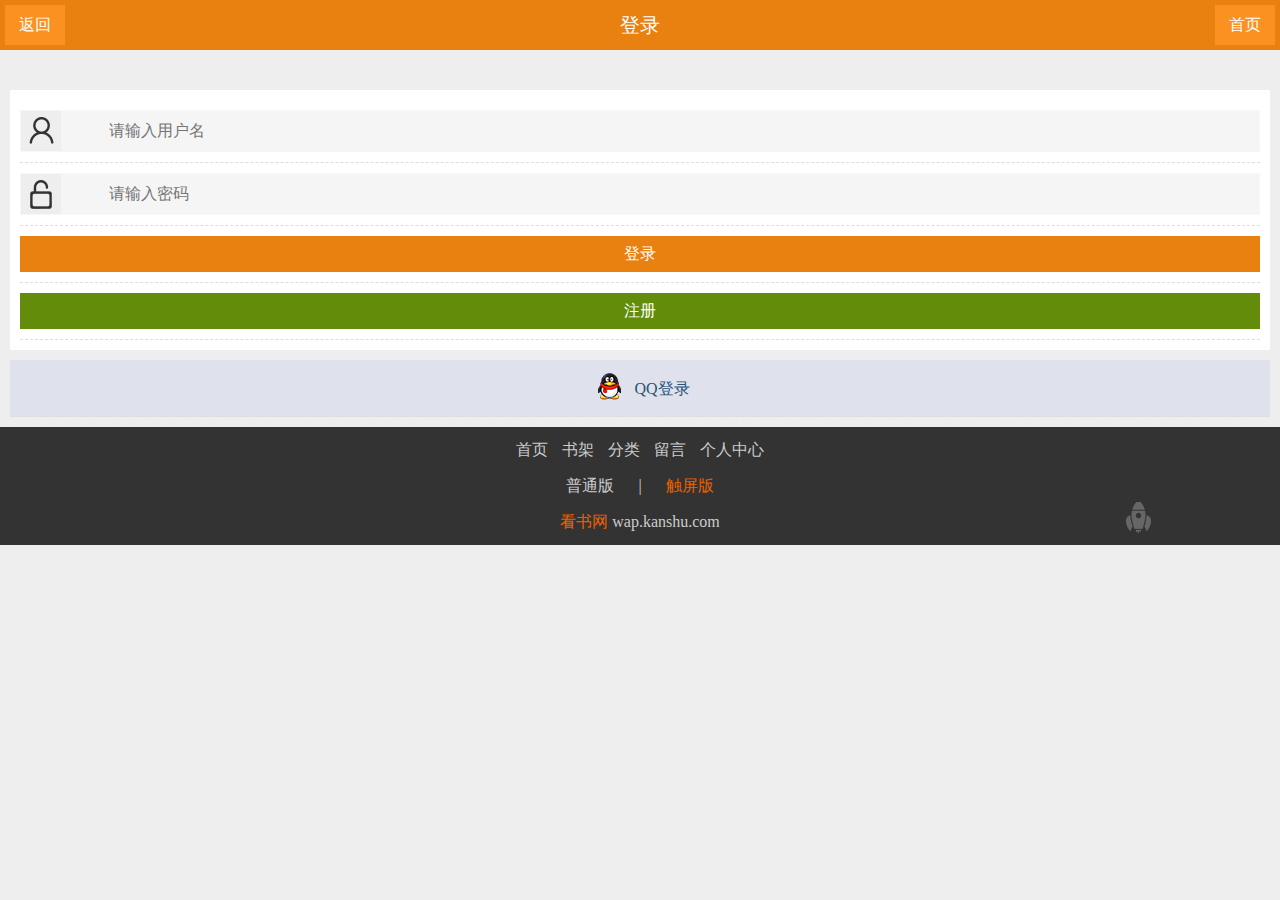
<file: novel/WebRoot/login.html>
<?xml version="1.0" encoding="utf-8" ?>
<!DOCTYPE html PUBLIC "-//WAPFORUM//DTD XHTML Mobile 1.0//EN" "http://www.wapforum.org/DTD/xhtml-mobile10.dtd">
<html>
    
    <head>
        <meta http-equiv="Content-Type" content="text/html; charset=utf-8" />
        <meta name="keywords" content="手机小说，网络小说，免费小说，都市小说，言情小说，玄幻小说，网游小说，军事小说，历史小说，穿越小说"
        />
        <meta name="description" content="看书网,专业原创小说网站,提供最新言情,都市校园,穿越,网游,玄幻,武侠,科幻,历史等小说免费阅读和小说下载,是最好看的小说阅读网。看小说,就上看书网！"
        />
        <link rel="canonical" href="login" />
        <title>
            看书网触屏版手机wap小说网站模板
        </title>
        <link href="img/favicon.png" rel="apple-touch-icon-precomposed" />
        <meta name="viewport" content="width=device-width, minimum-scale=1, maximum-scale=1,user-scalable=no">
        <link rel="stylesheet" href="css/style.css">
    </head>
    
    <body>
        <script type="text/javascript">
            var ks_host = "3g";
            var ks_uid = 0;
        </script>
        <script src="script/require.js">
        </script>
        <div class="header">
            <span class="nav_left">
                <a href="javascript:history.go(-1)">
                    返回
                </a>
            </span>
            <span class="nav_right">
                <a href="index.html">
                    首页
                </a>
            </span>
            <h1>
                登录
            </h1>
        </div>
        <div class="wrap">
            <div class="t_p">
                <p>
                </p>
            </div>
            <div class="section">
                <div class="login">
                    <form action="/3g/login/login?cnl=kanshu" method="post" name="loginform"
                    id="loginform" class="chargemsg">
                        <input type="hidden" name="sid" value="-jlfcT4pLcKDMWGdK6tas1" />
                        <ul class="blist">
                            <li class="item">
                                <div class="item_box">
                                    <span class="icons icon_log fl">
                                    </span>
                                    <span class="item_inp">
                                        <input placeholder="请输入用户名" name="username" id="username" class="t_i"
                                        value="" maxlength="12" required="" type="text">
                                    </span>
                                </div>
                            </li>
                            <li class="item">
                                <div class="item_box">
                                    <span class="icons icon_pass">
                                    </span>
                                    <span class="item_inp">
                                        <input placeholder="请输入密码" name="password" id="password" class="t_i" value=""
                                        maxlength="15" required="" type="password">
                                    </span>
                                </div>
                            </li>
                            <li class="item">
                                <input class="t_b btn_log" value="登录" type="submit">
                            </li>
                            <li class="item">
                                <a href="login/reg.html" class="t_b btn_reg">
                                    注册
                                </a>
                            </li>
                        </ul>
                    </form>
                </div>
            </div>
            <div class="block">
                <ul class="blist">
                    <li class="item">
                        <a href="login/qq@cnl=kanshu&sid=-jlfcT4pLcKDMWGdK6tas1" class="t_b">
                            <i class="icons icon_qq">
                            </i>
                            QQ登录
                        </a>
                    </li>
                </ul>
            </div>
        </div>
        <div class="footer home-bg">
            <div class="footer_nav clearfix">
                <a href="index@cnl=kanshu&sid=-jlfcT4pLcKDMWGdK6tas1">
                    首页
                </a>
                <a href="bookshelf@cnl=kanshu&sid=-jlfcT4pLcKDMWGdK6tas1">
                    书架
                </a>
                <a href="classifi@cnl=kanshu&sid=-jlfcT4pLcKDMWGdK6tas1">
                    分类
                </a>
                <a href="feedback@cnl=kanshu&sid=-jlfcT4pLcKDMWGdK6tas1">
                    留言
                </a>
                <a href="usercenter@cnl=kanshu&sid=-jlfcT4pLcKDMWGdK6tas1">
                    个人中心
                </a>
            </div>
            <p class="edition mt20">
                <span>
                    <a href="20/login@cnl=kanshu&sid=-jlfcT4pLcKDMWGdK6tas1">
                        普通版
                    </a>
                    |
                    <a href="##" class="select">
                        触屏版
                    </a>
                </span>
            </p>
            <p class="copyright mt20">
                <b>
                    看书网
                </b>
                wap.kanshu.com
            </p>
            <span id="gotop" class="icons icon-gotop">
            </span>
        </div>
        <script src="script/mobile.js">
        </script>
        <script src="script/common.js">
        </script>
        <div class="pop_cover">
        </div>
        <div class="pop_tip">
            <div class="pop_inner">
                <div class="pop_cont">
                </div>
            </div>
        </div>
    </body>

</html>
</file>
<file: novel/WebRoot/css/style.css>
@charset "utf-8";/* CSS Document */*{margin:0; padding:0; list-style:none}body, div, dl, dt, dd, ul, ol, li, h1, h2, h3, h4, h5, h6, pre, code, form, fieldset, legend, label, input, textarea, p, blockquote, th, td, b{margin:0; padding:0}table{border-collapse:collapse; border-spacing:0}address, caption, cite, code, dfn, em, strong, th, var, i, b{font-style:normal; font-weight:normal}ol, ul{list-style:none}caption, th{text-align:left}h1, h2, h3, h4, h5, h6{font-weight:normal}blockquote, q{quotes:none} blockquote:before, blockquote:after, q:before, q:after{content:''; content:none}:link, :visited{text-decoration:none}abbr, acronym{border:0; font-variant:normal}sup{font-size:100%; vertical-align:text-top}sub{font-size:100%; vertical-align:text-bottom}input, textarea, img{border:0 none; resize:none; font-family:微软雅黑}input,button,select,textarea{outline:none}input[type=button], input[type=submit]{cursor:pointer; -webkit-appearance:none; border-radius:0}input{-webkit-transition:box-shadow 0.30s ease-in-out; -moz-transition:box-shadow 0.30s ease-in-out;}input[type=input]:focus, textarea:focus{outline:none; box-shadow:0 0 8px rgba(103, 166, 217, 1);}/* global style */body{font-size:100%; line-height:100%; font-family:"微软雅黑"; color:#111111; background-color:#eeeeee;}a{color:#000000; text-decoration:none; outline:none}a:link, a:activied{color:#000000}/**,*:after,*:before{ -webkit-box-sizing: border-box; -moz-box-sizing:border-box; box-sizing: border-box;-webkit-tap-highlight-color: rgba(0, 0, 0, 0);-webkit-touch-callout: none;-webkit-user-drag: none;-webkit-user-select: none;-ms-user-select: none;-ms-touch-action: none;-moz-user-select: -moz-none}*//*clearfix*/.clearfix:after, .tab-menu:after, .blist li>a:after, .btm_nav:after, .blink:after, .blist .head:after, .blist .row:after{content:"."; display:block; height:0; clear:both; visibility:hidden}.clearfix, .tab-menu, .blist li a, .btm_nav, .blink, .blist .head , .blist .row{zoom:1}/* layout */.wrap{width:100%; min-width:320px; min-height:320px; -moz-transition:background 0.3s ease-in, color 0.5s ease-out; -webkit-transition:background 0.3s ease-in, color 0.5s ease-out; -o-transition:background 0.3s ease-in, color 0.5s ease-out; transition:background 0.3s ease-in, color 0.5s ease-out;}.fl{float:left}.fr{float:right}.mt5{margin-top:5px}.mt8{margin-top:8px}.mt10{margin-top:10px}.mt15{margin-top:15px}.mt20{margin-top:20px}.ml5{margin-left:5px}.ml8{margin-left:8px}.ml10{margin-left:10px}.ml15{margin-left:15px}.mr5{margin-right:5px}.mr8{margin-right:8px}.mr10{margin-right:10px}.mr15{margin-right:15px}.mr20{margin-right:20px}.mr15{margin-right:15px}.pt10{padding-top:10px}.pt20{padding-top:20px}.pl10{padding-left:10px}.bk, a.bk{color:#000000}.gy, a.gy{color:#888888}.ye, a.ye, .more, a.more{color:#eb6100}.bggy{background-color:#666666}.bgye{background-color:#eb6100}.bgGray{background-color:#eeeeee}.bgDark{background-color:#333333}.bgYel{background-color:#e98110}.bgwt{background-color:#ffffff}/* icons */.icons{display:block; background-image:url(../img/icon_ks.png); background-repeat:no-repeat; }.icons.ib{display:inline-block; vertical-align:middle; position:relative;  text-align:center}.icon_log{background-position:8px -120px}.icon_pass{background-position:8px -158px}.icon_qq{background-position:8px -200px}.icon_cmt{background-position:2px -238px}.icon_flw{background-position:2px -86px}.icon_mny{background-position:2px -268px}.icon_fan{background-position:5px -300px}.icon_vip{width:44px; height:20px; line-height:20px; color:#f2e409; background-position:-194px 0}.icon_VIP1{width:30px; height:20px; line-height:20px; background-position:-194px 0}.icon_VIP2{width:30px; height:20px; line-height:20px; background-position:-194px -20px}.icon_VIP3{width:30px; height:20px; line-height:20px; background-position:-194px -42px}.icon_VIP4{width:30px; height:20px; line-height:20px; background-position:-194px -66px}.icon_VIP5{width:30px; height:20px; line-height:20px; background-position:-194px -86px}.icon_VIP6{width:30px; height:20px; line-height:20px; background-position:-194px -110px}.icon_VIP7{width:30px; height:20px; line-height:20px; background-position:-194px -132px}.icon_VIP8{width:30px; height:20px; line-height:20px; background-position:-194px -154px}.icon_VIP9{width:30px; height:20px; line-height:20px; background-position:-194px -175px}.icon_VIP10{width:30px; height:20px; line-height:20px; background-position:-194px -198px}.icon_VIP11{width:30px; height:20px; line-height:20px; background-position:-194px -220px}.icon_VIP12{width:30px; height:20px; line-height:20px; background-position:-194px -240px}.icon_VIP13{width:30px; height:20px; line-height:20px; background-position:-194px -264px}.icon_VIP14{width:30px; height:20px; line-height:20px; background-position:-194px -285px}.icon_VIP15{width:30px; height:20px; line-height:20px; background-position:-194px -308px}.icon_VIP16{width:30px; height:20px; line-height:20px; background-position:-194px -332px}.icon_VIP17{width:30px; height:20px; line-height:20px; background-position:-194px -352px}.icon_VIP18{width:30px; height:20px; line-height:20px; background-position:-194px -375px}.icon_nVIP1{width:30px; height:20px; line-height:20px; background-position:-230px 0}.icon_nVIP2{width:30px; height:20px; line-height:20px; background-position:-230px -20px}.icon_nVIP3{width:30px; height:20px; line-height:20px; background-position:-230px -42px}.icon_nVIP4{width:30px; height:20px; line-height:20px; background-position:-230px -66px}.icon_nVIP5{width:30px; height:20px; line-height:20px; background-position:-230px -86px}.icon_nVIP6{width:30px; height:20px; line-height:20px; background-position:-230px -110px}.icon_nVIP7{width:30px; height:20px; line-height:20px; background-position:-230px -132px}.icon_nVIP8{width:30px; height:20px; line-height:20px; background-position:-230px -154px}.icon_nVIP9{width:30px; height:20px; line-height:20px; background-position:-230px -175px}.icon_nVIP10{width:30px; height:20px; line-height:20px; background-position:-230px -198px}.icon_nVIP11{width:30px; height:20px; line-height:20px; background-position:-230px -220px}.icon_nVIP12{width:30px; height:20px; line-height:20px; background-position:-230px -240px}.icon_nVIP13{width:30px; height:20px; line-height:20px; background-position:-230px -264px}.icon_nVIP14{width:30px; height:20px; line-height:20px; background-position:-230px -285px}.icon_nVIP15{width:30px; height:20px; line-height:20px; background-position:-230px -308px}.icon_nVIP16{width:30px; height:20px; line-height:20px; background-position:-230px -332px}.icon_nVIP17{width:30px; height:20px; line-height:20px; background-position:-230px -352px}.icon_nVIP18{width:30px; height:20px; line-height:20px; background-position:-230px -375px}.icon_nVIP{width:30px; height:20px; line-height:20px; background-position:-229px -396px}.icon_fav{width:24px; height:22px; background-position:-41px -86px}.icon_mob{background-position:-33px -124px}.icon_uni{background-position:-33px -202px}.icon_del{width:36px; height: 30px; background-position:-33px -270px}.icon-fav{background-position:0 -328px}.icon-cmt{background-position:0 -356px}.icon-mny{background-position:4px -418px}.icon-flw{background-position:0 -448px}.icon-font{background-position:0 -202px}.icon-off{background-position:0 -386px}.icon-night{background-position:-26px -308px}.icon-scrol{background-position:-30px -339px}.icon-gotop{width:30px;height:33px; background-position:-90px -445px}/* icon_grade*/.icon_grd1{width:65px; height:22px; background-position:-92px 3px}.icon_grd2{width:58px; height:22px; background-position:-92px -20px}.icon_grd3{width:42px; height:22px; background-position:-92px -42px}.icon_grd4{width:82px; height:22px; background-position:-92px -66px}.icon_grd5{width:90px; height:22px; background-position:-92px -132px}/*common*/.top_sign, .recent, .top_recom, .section{margin:0 10px 10px; padding:10px; background-color:#ffffff;}.topnav a, .top_sign span, .usr_sign a, .recent a, .footer_nav a, .recent a, .list_nav a, .btm_nav a, .header span, .header a, .pages a, .pages span, .tab-menu a, .tab-menu span, .blist span, .blist a, .clist span, .clist a, .binfo a, .b_l, .b_r{display:block;}.title{padding-bottom:5px; font-size:1.125em; position:relative;}.title .b_r{position:absolute; right:-5px; top:-5px;}.title .more{font-size:.875em}.blist{ }.blist h4{color:#111111; font-size:1em; margin-bottom:5px}.blist li, .clist li{position:relative; border-bottom:1px dashed #dddddd; padding:10px 0}.blist li a{font-size:1em}.blist .item_more, .clist .item_more{text-align:center; border-bottom:0 none}.blist span{height:36px; line-height:36px;}.blist .head{background:#eeeeee; }.blist .head , .blist .row{height:auto; line-height:normal;text-align:center;}.blist .head span, .blist .row span{display:block; float:left; height:auto; line-height:normal;}.blist.t3 .head span, .blist.t3 .row span{width:33%}.blist.t4 .head span, .blist.t4 .row span{width:25%}.blist .col_vg{ }.bname, .tname{width:100%; word-wrap:break-word; word-break:break-all; overflow:hidden}.bmid{position:absolute; left:40%; top:10px; z-index:10}.binfo{position:absolute; right:10px; top:10px; z-index:10}.binfo a{color:#eb6100}.bintro{overflow:hidden}.bintro p{color:#666666; line-height:24px; font-size:.875em; max-height:72px; word-wrap: break-word; word-break:break-all;  overflow: hidden;}.tip{padding:0 15px; line-height:22px;}.clist li{padding:5px 0; font-size:.875em;}.clist .item_more{padding:5px 0;}.clist .user{height:22px; line-height:22px; margin-bottom:5px; position:relative;}.clist .user .icons{ height:22px;}.clist .user a, .blist .user a{display:inline-block; height:22px;}.clist .msg{line-height:24px; font-size:1em;}.clist .msg .icons{width:24px; height:26px;}.clist .binfo{font-size:0.875em; top:0; color:#666666}.clist .btn{height:30px; line-height:30px;position:relative;}.clist .btn .btn_fav{padding:0 10px; text-align:center; color:#333333; background-color:#eeeeee; border-radius:4px; cursor:pointer; overflow:hidden}.clist .btn .btn_fav.active{color:#ffffff; background-color:#e98212;}.clist .btn .btn_fav.active .icon_fav{background-position:-41px -55px}.clist .btn .icons{width:24px; height:22px;}.blist .tname a{display:inline-block;}/* form sytle */.t_i{height:40px; line-height:40px; padding:0 2%; width:96%; background:none; font-size:1em; color:#666666}.t_i:focus,.t_a:focus{outline:none;}.t_b{display:inline-block; width:100%; height:36px; line-height:36px; font-size:1em; text-align:center; color:#ffffff; cursor:pointer}.t_a{width:100%; height:80px; font-size:1.125em; color:#555; background:none}.t_p{padding:15px 0; line-height:22px; text-align:center; font-size:1.125em; color:#de0314}.t_c{line-height:24px; text-align:center}/*index page*/.top{background:#e98110; height:50px}.top h1, .top p{margin-top:10px}.top h1{margin-left:15px}.top p{margin-right:15px; color:#a4c7e8}.top p a{font-size:1.125em; color:#a4c7e8}.top .icon_user{display:inline-block; margin-top:5px; width:18px; height:20px; background:url(../img/icon_ks.png) no-repeat left top; text-indent:-999em;}.top_menu{margin-bottom:10px; border-bottom:1px solid #e98110}.topnav{width:100%; height:40px; line-height:40px}.topnav a{float:left; width:20%; font-size:1.125em; text-align:center; color:#111111}.topnav a:hover, .topnav a.cur{color:#e98110; position:relative;}.topnav a.cur b{position:absolute; bottom:-2px; left:38%; width:18px; height:10px; background:url(../img/icon_ks.png) no-repeat left -30px; z-index:10}.top_sign{background-color:#ffffff; position:relative}.top_sign span{line-height:26px;}.top_sign .usr_sign{width:80px; padding:5px 0; background-color:#e98110; color:#ffffff; text-align:center; position:absolute; right:5px; top:5px; z-index:1;}.top_sign .usr_sign a{color:#ffffff;}.recent li{float:left; width:33%}.recent li a{margin:0 auto; text-align:center}.search{margin:0 10px 10px}.searchbox{border:1px solid #e98110; position:relative}.searchbox .t_i{margin:0 auto; background-color:#ffffff; float:left; font-size:1em; color:#777777;}.searchbtn, .searchbtn input{width:100px; height:40px; position:absolute; right:0; top:0;}.searchbtn{text-align:center; background-color:#eeeeee;}.searchbtn input{background:none}.searchbtn span{display:inline-block; line-height:40px; vertical-align:middle}.searchbtn .t_b{background:url(../img/icon_ks.png) no-repeat left -50px; width:30px; height:30px; cursor:pointer;}.searchbtn .t_t{color:#e98110;}/* index tab */.tab-nav{border:1px solid #eeeeee;}.tab-nav a, .tool-nav span{float:left; width:60px; display:block; height:26px; line-height:26px; font-size:.875em; text-align:center; background-color:#eeeeee;}.tab-nav .cur{color:#eb6100; background-color:#ffffff}/* list_nav */.top_class{margin:0 10px;}.list_nav{margin-bottom:10px; overflow:hidden}.list_nav h3{margin:0 0 10px 0; text-align:center; color:#e98100;}.list_nav ul{margin:0 -3.3333% -12px 0; overflow:hidden}.list_nav ul li{float:left; width:30%; margin-bottom:12px; margin-right:3.3333%; text-align:center; background-color:#ffffff;}.list_nav ul li a{font-size:1em; height:40px; line-height:40px; }.list_nav.second ul li{background-color:#eeeeee;}.btm_nav a{float:left; width: 25%; text-align:center; color:#eb6100; line-height:30px}/* subpage header */.header{margin-bottom:10px; width:100%; height:50px; position:relative; background-color:#e98110}.header h1{text-align:center; font-size:1.25em; line-height:50px; color:#ffffff}.header a{color:#ffffff;}.nav_left, .nav_right{ width:60px; line-height:40px; background-color:#fa9120; text-align:center; position:absolute; top:5px; overflow:hidden; }.nav_left{left:5px}.nav_right{right:5px}/* book style */.btitle{height:32px; line-height:32px; text-align:center; font-size:1.125em;}.btitle span{font-size:0.75em; color:#666666;}.dir_list .bname{ }.dir_list .last{color:#e98100}/* tab menu */.tab-menu{margin-bottom:15px; border:1px solid #eeeeee;}.tab-menu a{float:left; height:40px; line-height:40px; text-align:center; font-size:1em; background-color:#eeeeee; position:relative;}.tab-menu a b{display:block; border-right:1px solid #ffffff; position:absolute; right:0; top:0; height:40px;}.tab-menu a.cur{color:#e98100; background-color:#ffffff}.tab-menu.t2 a{width:50%}.tab-menu.t3 a{width:33.33%}.tab-menu.t4 a{width:25%}.tab-menu.t4c, .tab-menu.t5{margin-bottom:5px; border:0 none;}.tab-menu.t4c a, .tab-menu.t5 a{height:auto; line-height:normal; font-size:1em; padding:3px 0; margin-right:5%; border:1px solid #eeeeee; overflow:hidden}.tab-menu.t4c a{width:21%; margin-right:4%; }.tab-menu.t5 a{width:15%; margin-right:5%;}.tab-menu.t5 a.last, .tab-menu.t4c a.last{margin:0;}.tab-content{display:none}.tab-content.active{display:block}/* user account */.account .blist li{padding:0 5px; height:28px; line-height:28px; font-size:.875em;border-bottom:0 none}.account .blist li a{display:inline;}.account .blist span{height:28px; line-height:28px;}.account .blist .binfo, .consume .blist .binfo{top:0px; right:5px;}.account .blist em{font-size:.75em}.consume .blist li{padding:0 5px; font-size:.875em;}.consume .blist .item_more{padding-top:10px;}/* comment & feedback */.comment, .feedback{margin:0 10px; padding-top:15px}.formitem.t_a_b{border:1px solid #ccc; background-color:#f1f2f7}/* charge & vip */.chargetip{padding:10px 15px; line-height:24px; text-align:center}.chargemsg .rd{margin-right:15px}.item, .blist .formitem{padding-bottom:0; line-height:36px; border-bottom:0 none; position:relative}.item .t_b.btn_log, .item .t_b.btn_charge, .formitem .t_b{background-color:#e98110;}.item .t_b.btn_reg{background-color:#638c0b;}.item .t_b.btn_reg:hover{color:#ffffff;}.vipopen .t_i{width:60px; padding:0 4px; text-align:center; vertical-align:middle; border:1px solid #dfe1ed}.tip_vip p{font-size:.875em; line-height:24px;}.formitem label{display:inline-block}.formitem .t_i{height:38px; line-height:38px; border:1px solid #dfe1ed;}.formitem .t_b.msg{width:70px; height:40px; line-height:40px; position:absolute; right:-1px; top:0; background-color:#e98110;}.formitem .t_b.card{width:100%}.formitem a.l_c{text-decoration:underline}.formitem a.l_c:hover{color:#e98100;}.tip_charge{line-height:24px; }.vipcard .radio_box{padding:0 5px; text-align:center; line-height:40px; background-color:#ffffff; border:1px solid #e98110; cursor:pointer}.vipcard .radio_box.select{background-color:#e98110; color:#ffffff;}.vipcard .radio_box.select .icon_mob{background-position:-33px -164px}.vipcard .radio_box.select .icon_uni{background-position:-33px -234px}.vipcard .radio_box .btn_radio{display:none}.vipcard .icons{display:inline-block; width:36px; height:36px; vertical-align:middle}.btn_vip{text-align:center; color:#000000; background-color:#fdfad6}.btn_vip .icons{display:inline-block; vertical-align:middle}/* login & register */.item .item_box{height:40px; position:relative; border:1px solid #f7f7f7; background-color:#f5f5f5}.item .item_box .t_i{padding:0 4%; width:92%;}.item .item_inp{padding-left:40px;}.item .item_box .icons{width:40px; height:40px; background-color:#eeeeee; position:absolute; top:0; left:0;}/* block */.block{margin:10px; background-color:#dfe1ed}.block .item a{color:#295278}.block .icon_qq{display:inline-block; width:40px; height:40px; vertical-align:middle; position: relative;}/* page */.pages{margin-top:15px; text-align:center; height:40px; line-height:40px;}.pages p{font-size:16px; position:relative;}.pages a{color:#333333; background-color:#eeeeee;}.pages span{margin-right:5px}.pages a:hover{background-color:#6a6e7f; color:#ffffff}.pages .page_prev, .pages .page_next{position:absolute; top:0; width:70px; height:40px;}.pages .page_prev{left:0;}.pages .page_next{right:0;}.page_num .m_s{width:45%; padding:3px 10px; border-radius:4px; text-align:center; font-size:1.25em;}.pagenum{width:30px}/* money flower */.money_info{position:relative;}.money_info p{line-height:30px}.money_info .btn, .money_sub .btn{width:80px; height:40px; text-align:center; line-height:40px;}.money_info .charge{display:block; position:absolute; right:0; top:5px; background-color:#eeeeee;}.money_info .charge a{display:block; color:#eb6100; font-size:1.25em;}.money_sub{margin-top:20px;}.money_sub .money{display:inline-block; margin-left:15px; color:#ffffff; background-color:#e98110; cursor:pointer}.money_sub .money a{display:block; color:#ffffff;}.money_sub .m_s{padding:5px; border-radius:4px;}.money_tip{display: none}/* fans & grade */.top_fans, .vip_grade{color:#666666;}.top_fans p, .vip_grade p{line-height:26px;}.top_fans p b, .vip_grade p b{color:#000000; display:inline-block; margin-right:5px;}.fans_tip{font-size:.875em}.vip_grade p{text-align:center}.vip_task .binfo b{color:#888888}.tip_grade p{line-height:24px;}.tip_grade p span{display:inline-block; padding-left:10px; font-size:.875em; color:#888888}/* bookrack */.bookrack .blist .formitem{padding-bottom: 10px;}.bookrack .binfo{top:5px;right:0;display: none;}.bookrack .t_b{border-radius: 3px;}/* book index */.bindex .blist{font-size:.875em; line-height:22px;}.bindex .blist li{height: auto;}.bindex .blist span{height:24px; line-height:24px;}.bindex .bintro p{color:#111111; line-height:18px; max-height:110px;}.blink a{float:left; line-height:36px; text-align:center;}.blink a.cur, .blink.gyb a.cur{color:#ffffff; background-color:#e98213}.blink.gyb a{background-color:#eeeeee}.blink.bl3 a{width:30%; margin-right:5%}.blink.bl4 a{width:22%; font-size:.75em; margin-right:4%}.blink .last, .blink.gyb .last{float:right; margin-right:0;}.blink.bl4 a .icons{display:inline-block; width:24px; height:26px; vertical-align:middle; position:relative}.cover{float:left; margin-right:15px}.cover img{display:block}.btool{line-height:36px; background-color:#}.btool a{display:inline-block; padding:0 3.125%; height:36px; color:#fff; text-align:center; position:relative}.btool a:hover{background-color:#}.btool a b{display:block; width:1px; height:36px; position:absolute; top:0; right:0px;  z-index:10}/* chapter */.chapter{padding:10px 15px 15px; line-height:32px; font-size:1.25em;  -moz-user-select: none; -webkit-user-select: none; -ms-user-select: none; user-select: none; }.chapter h3{text-align:center; font-size:1.125em}.chapter-inner{}.chaplink{margin-bottom: 20px; padding: 0 10px;height: 36px; line-height: 36px;}.chaplink a{display: block; float: left; height: 100%; color: #ffffff; text-align:center}.chaplink .prevchap{width:30%; margin-right: 5%;}.chaplink .nextchap{width:65%;}.chapter .chapname{ line-height:24px; position: relative; color: #888888}.chapter .chapname span{font-size:14px;}.chapter .chapname .binfo{top:0;}/* footer */.footer{margin:0; padding:15px 0; position:relative;}.footer .icons{position:absolute; right:10%; bottom:10px; cursor:pointer}.footer.home-bg .icon-gotop{background-position:-124px -445px}.footer p, .footer a{font-size:1em;}.footer_nav{padding:0 10px; text-align:center}.footer_nav a{display:inline-block; padding:0 5px;}.footer b{color:#eb6100}.footer .edition{text-align:center}.footer .edition span, .edition a{display:inline-block;}.footer .edition a{margin:0 20px;}.footer .edition a.select{color:#eb6100;}.footer .copyright{text-align:center}.footer.home-bg{background-color:#333333;}.footer.home-bg p, .footer.home-bg a{color:#cccccc;}/* read tools */.t-wrap span, .t-wrap span:after, .t-wrap span:before, .t-scrol span, .t-scrol span:after, .t-scrol span:before{ -webkit-box-sizing: border-box; -moz-box-sizing:border-box; box-sizing: border-box;-webkit-tap-highlight-color: rgba(0, 0, 0, 0);-webkit-touch-callout: none;-webkit-user-drag: none;-webkit-user-select: none;-ms-user-select: none;-ms-touch-action: none;-moz-user-select: -moz-none}.t-cover, .t-scroll-lock, .pop_cover, .t-pop-tip{width:100%; height:100%; position: fixed; left: 0; top: 0; display:none; z-index: 10; -webkit-box-sizing: border-box; -moz-box-sizing:border-box; box-sizing: border-box;-webkit-tap-highlight-color: rgba(0, 0, 0, 0);-webkit-touch-callout: none;-webkit-user-drag: none;-webkit-user-select: none;-ms-user-select: none;-ms-touch-action: none;-moz-user-select: -moz-none}.t-pop-tip{display: none; width:100%; height:70%; background-color:#222222; top:15%; opacity:.8}.t-pop-inner{display:table; width:100%; height:100%;}.t-pop-cont{vertical-align:middle; display:table-cell; margin-top:50%; color:#ffffff; position:relative; z-index:20}.t-pop-cont p{text-align:center; line-height:2em; font-size:1.5em; color:#ffffff}.t-scroll-lock{}.t-wrap, .t-page, .t-nav, .t-scrol{display:none; width:100%; position:fixed; z-index: 99; -moz-user-select: none; -webkit-user-select: none; -ms-user-select: none; user-select: none;}.t-wrap, .t-page, .t-nav{background-color:#444444; color:#ffffff;}.t-wrap p{margin:0 20px; padding:12px 0 0 0;}.t-wrap span, .t-scrol span{display:inline-block; border-radius: 5px; height: 30px; line-height: 30px; vertical-align: middle; cursor: pointer}.t-wrap a, .t-page a, .t-nav a{color:#ffffff;}.t-wrap .t_b{display:inline-block; border-radius: 5px; background-color:#333333}.t-wrap .t_c{position:relative; line-height: 30px;}.t-wrap .t_c .t-l, .t-wrap .t_c .t-r{position:absolute; top: 12px;}.t-wrap .t_c .t-l{left: 0;}.t-wrap .t_c .t-r{right: 0;}.t-nav{height:50px; top:0; left: 0; }.t-nav h1{font-size:1em; text-align:center; line-height:50px;}.t-nav a{display: inline-block; padding: 0 10px;}.t-nav .nav_left, .t-nav .nav_right{background-color:#333333}.t-font, .t-tips, .t-lack{height:100px; bottom:-100px; left:0}.t-menu{height:100px; bottom:0; left:0}.t-menu a, .t-menu span{display: block; float: left; text-align:center; height: 50px; line-height: 50px}.t-menu.t4 a, .t-menu.t4 span{width:25%; cursor: pointer}.t-menu .icons{display: inline-block; width:24px; height: 24px; vertical-align: middle}.t-menu .icon-font{font-weight:bold; font-size:1.125em}.t-menu .active{color:#888; opacity:.3}.t-page{width:auto; padding:0 10px; height:60px; top:35%;}.t-page a{display:block; line-height: 60px; text-align: center;}.t-prev{left: 0; border-radius:0 5px  5px 0  }.t-next{right:0; border-radius:5px 0 0 5px  }.t-off{padding-bottom:10px; bottom:-150px;}.t-off .t_c{position:relative;}.t-off .t-o-s{display: none}.t-font{}.t-font .t-f-s span, .t-money .t-m-s span, .t-cmt .t-c-b span, .t-flower .t-f-s span{width:40%; background-color:#333333}.t-font .t-f-b span{width:20%;}.t-c-1{background-color:#f1f1f1; color:#21201c;}.t-c-2{background-color:#f2e7cc; color:#643525;}.t-c-3{background-color:#cce8cf; color:#555d54;}.t-c-4{background-color:#bbe9f0; color:#283232;}.t-scrol{height: 70px; bottom: -100px;}.t-scrol span{width:50px; height:50px; line-height:50px; background-color:#414554; color:#ffffff; opacity:.5;}.t-sc-s, .t-sc-n{text-align: center}.t-sc-n{width:100%; position:fixed; top:40%; left:0; opacity:.8}.t-sc-n .t-s-n{display:inline-block; width:60px; height:60px; line-height:60px; font-size:1.75em;}.t-sc-s .t-s-d{position:absolute; left:15%; font-size:1.75em; opacity:.5; font-weight:bold;}.t-sc-s .t-s-i{position:absolute; right:15%; font-size:1.75em; opacity:.5; font-weight:bold;}.t-sc-s .t-s-s{position:absolute; right:10%;}.t-m-s b{display:inline-block; padding: 0 5%}.t-money, .t-flower{height: 150px; bottom: -150px}.t-money .t-m-s span{width:35%}.t-lack{}.t-lack .t_b{width: auto; background-color: #e98110; color:#ffffff; }.t-lack a{display: block; padding:0 20px}.t-flack{height:120px; bottom:-120px;}.t-flack p{padding-top:8px}.t-cmt{height:180px; bottom: -180px}.t-cmt p{margin:0 30px; padding:8px 0 0 0}.t-cmt .t_b{border:1px solid #6f7281; height:70px; text-align:left; line-height:22px; font-size:.875em; color:#eeeeee; cursor:text;}.t-tips{}.t-tips a{color:#e98110}/* read mode */.night-mode, .night-mode .wrap{background-color:#000000}.night-mode .chapter, .night-mode .chapter p{color:#555555}.night-mode .chapter a:hover{color:#eb6100}.night-mode .footer a{color:#888888;}.font-smaller .chapter{font-size:1em; line-height:30px;}.font-small .chapter{font-size:1.125em; line-height:32px;}.font-big .chapter{font-size:1.375em; line-height:36px;}.font-bigger .chapter{font-size:1.5em; line-height:36px;}.font-color-1{background-color:#f2e7cc}.font-color-1 .chapter{color:#643525}.font-color-2{background-color:#cce8cf}.font-color-2 .chapter{color:#555d54}.font-color-3{background-color:#bbe9f0}.font-color-3 .chapter{color:#283232}/*pop_tip*/.pop_cover{background-color:#000; opacity:.5;}.pop_tip{width:100%; position:fixed; top:40%; display: none; z-index: 100}.pop_inner{margin:0 10%; padding:15px 0; background-color:#ffffff; overflow: hidden; position:relative; box-shadow:2px 2px 3px #000; border-radius:5px;}.pop_cont{width:100%; line-height:32px; color:#eb6100; text-align: center;}#tb{	z-index: 999;	}.picTop{	position: fixed;	display: none;	right: 30px;	bottom: 130px;	height: 35px;	width: 42px;	margin: 0px auto;	background: url(../img/topback.png);	cursor: pointer;}.picTop:hover{	background: url(../img/topback.png) -42px 0px no-repeat;}.picBottom{	position: fixed;	display: none;	right: 30px;	bottom: 95px;	cursor: pointer;	height: 35px;	width: 42px;	margin: 0px auto;	background: url(../img/topback.png) 0px -35px no-repeat;}.picBottom:hover{	background: url(../img/topback.png) -42px -35px no-repeat;}
</file>
